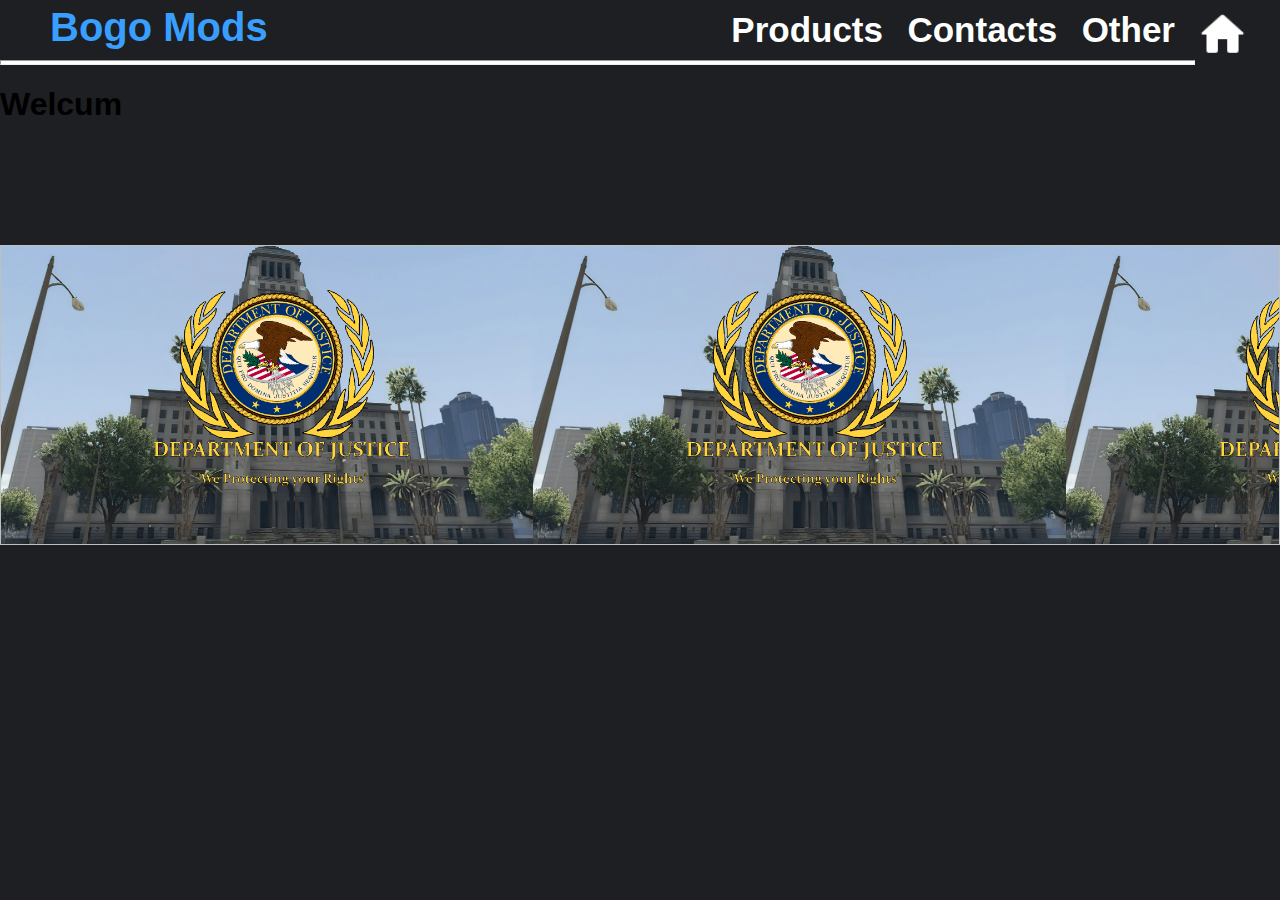
<file: index.html>
<!DOCTYPE html>
<html lang="en">

<head>
    <link rel="stylesheet" href="/styles/main.css">
    <meta charset="UTF-8">
    <meta http-equiv="X-UA-Compatible" content="IE=edge">
    <meta name="viewport" content="width=device-width, initial-scale=1.0">
    <title>Bogo Mods</title>
    <meta property="og:title" content="Bogo Mods">
    <meta property="og:type" content="website">
    <meta property="og:url" content="bogomods.github.io">
    <meta property="og:image" content="">
    <meta property="og:image:type" content="image/png">
    <meta property="og:image:width" content="300">
    <meta property="og:image:height" content="300">
    <meta property="og:image:alt" content="Bogo Mods Logo">
    <meta property="og:description" content="A really really bad shop.">
</head>

<body>
    <header>
        <nav>
            <ul>
                <li>Bogo Mods</li>
                <li><a class="Popisky" href="/product/">Products</a></li>
                <li><a class="Popisky" href="/contacts/">Contacts</a></li>
                <li><a class="Popisky" href="/other/">Other</a></li>
                <li class="logo"><a class="logo-click" href="/"></a></li>
            </ul>
        </nav>
    </header>
    <hr>
    <section>
        <h1>Welcum</h1>
        <img class="banner"></img>
        <iframe width="450" height="250" src="https://www.youtube.com/embed/1Ox-xr7r0WY" title="YouTube video player"
            frameborder="0"
            allow="accelerometer; autoplay; clipboard-write; encrypted-media; gyroscope; picture-in-picture"
            allowfullscreen></iframe>
    </section>
</body>

</html>
</file>
<file: styles/main.css>
body{
    font-family: 'Segoe UI', Tahoma, Geneva, Verdana, sans-serif;
    background-color: rgb(29, 31, 34);
    margin: 0;
    padding: 0;
}
nav ul{
    text-align: right;
    padding-right: 0px;
    list-style-type: none;
    margin: 10px;
}
nav li{
display: inline-block;
margin-right: 20px;
}
li{
    font-size: 35px;
}
header a{
text-decoration: none;
color: white;
font-weight: bold;
}
.Popisky {
    background:
      linear-gradient(currentColor 0 0) 0 100% /var(--d, 0) 3px no-repeat,
      linear-gradient(currentColor 0 0) 100% calc(100% - 6px) /var(--d, 0) 3px no-repeat;
    transition: 0s 0.5s, background-size 0.5s;
  }
  
  .Popisky:hover {
      color: #389fff;
    --d: 100%;
    background-position: 0% calc(100% - 3px), 100% calc(100% - 3px);
    transition: 0.3s, background-position 0.3s 0.3s;
  }
  hr{
      height: 3px;
      background-color: white;
      margin: 0;
  }
  li:first-child{
      margin-top: -5px;
      font-weight: bold;
      font-size: 40px;
      color: rgb(56, 159, 255);
float: left;
}
.logo{
    float: right ;
    text-indent: 100%;
  white-space: nowrap;
  overflow: hidden;
  background-image: url("/images/Home_Icon.png");
  background-size: 55px;
  background-repeat: no-repeat;
  display: block;
  height: 55px;
  position: relative;
  width: 55px;
  top: -3px;
}
.logo-click {
    padding: 0;
    margin: 0px;
    display: block;
    position: relative;
    height: 55px;
    width: 55px;
    }
.logo:hover{
    background-image: url("/images/Home_Icon_Blue.png");
    }
.banner{
  z-index: -2;
  background-image: url("/images/DOJ Banner.png");
  background-size: contain;
  background-repeat: none;
}
img{
  z-index: -2;
  position: absolute;
  margin-top: 100px;
  width: 100%;
  height: 300px;
}
iframe{
  z-index: 2;
  margin-top: 122px;
  margin-left: 30px;
}
</file>
